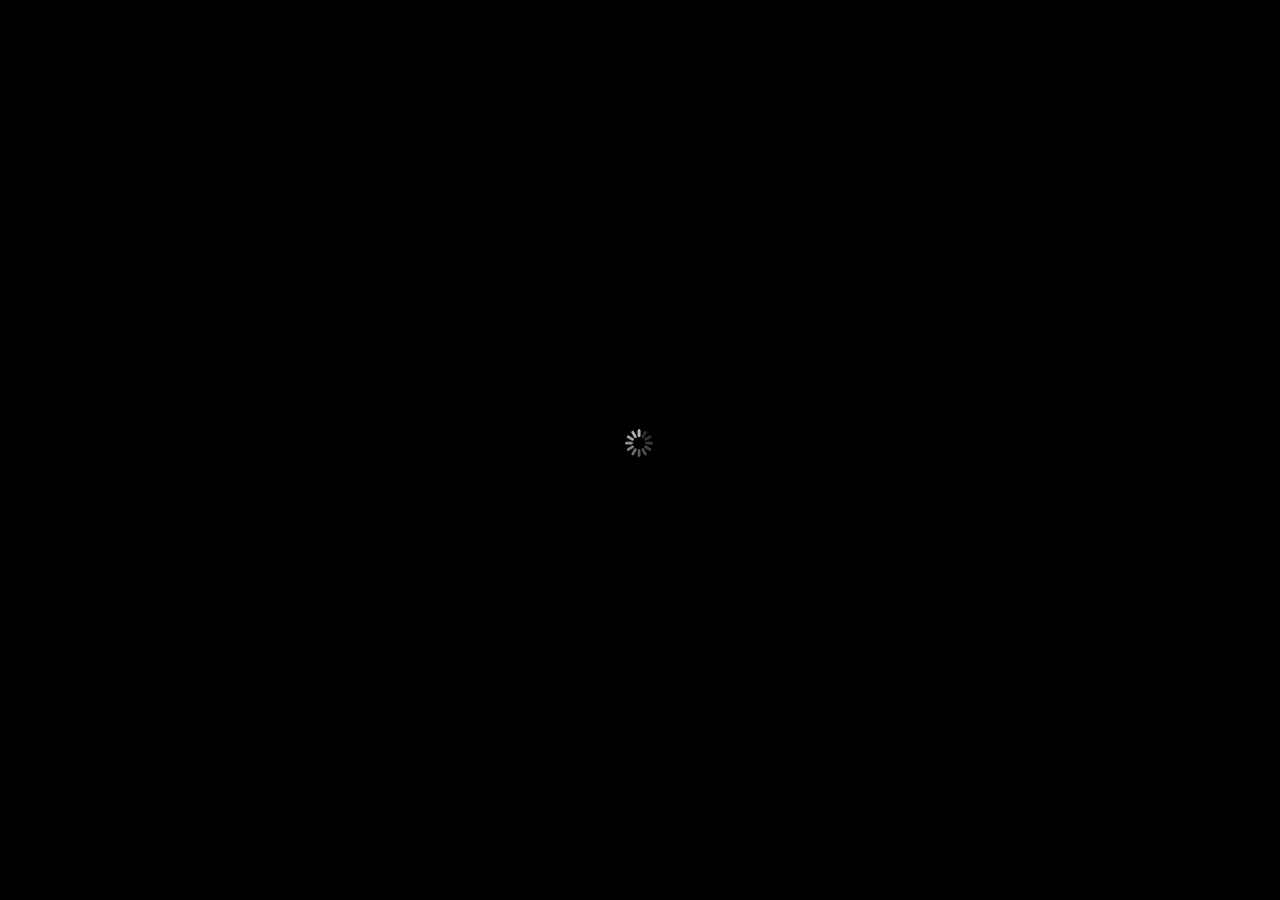
<file: 2023/materials/lecture_notes/Lecture_3_sound/index.html>
<!DOCTYPE html>
<html xmlns="http://www.w3.org/1999/xhtml">
    <head>
        <title>Keynote</title>
        <meta name="viewport" content="initial-scale = 1.0, minimum-scale = 1.0, maximum-scale = 1.0, user-scalable = no, width = device-width" />
        <meta http-equiv="Content-Type" content="text/html; charset=UTF-8" />
        <link rel="stylesheet" type="text/css" href="assets/player/styles.css">
    </head>
    <body id="body" bgcolor="black">
        <div id="stageArea">
            <div id="stage" class="stage">
            </div>
            <div id="hyperlinkPlane" class="stage">
            </div>
        </div>
        <div id="slideshowNavigator">
        </div>
        <div id="slideNumberControl">
        </div>
        <div id="slideNumberDisplay">
        </div>
        <div id="helpPlacard">
        </div>
        <div id="waitingIndicator">
            <div id="waitingSpinner">
            </div>
        </div>
        <script type="text/javascript" src="assets/player/pdfjs/bcmaps.js"></script></body>
        <script type="text/javascript" src="assets/player/pdfjs/web/compatibility.js"></script></body>
        <script type="text/javascript" src="assets/player/pdfjs/pdf.js"></script></body>
        <script type="text/javascript" src="assets/player/main.js"></script></body>
    </body>
</html>
</file>
<file: 2023/materials/lecture_notes/Lecture_3_sound/assets/player/styles.css>
* {
    -webkit-user-select:none;
    -moz-user-select:none;
    -ms-user-select:none;
}

/* Body */

body
{
    overflow: hidden;
    margin: 0;
    -webkit-user-select: none;
    -moz-user-select: none;
    -ms-user-select: none;
}

@media screen and (max-device-width: 1025px)
{
    body
    {
        background-color: black;
    }
}

/* Debug Status Display */
   
div#statisticsDisplay
{
    position: absolute; 
    color : white;
    background-color: grey;
    visibility: hidden;
}

/* Stage */

div#stageArea
{
    position: absolute; 
    visibility: hidden;
    overflow: hidden;
}

div.stage
{
    position: absolute; 
    top: 0;
    left: 0;
    overflow: visible;
}

/* Hyperlinke Plane */

div#hyperlinkPlane
{
    visibility: hidden;
    pointer-events: none;
}

div.hyperlink
{
    position: absolute;
    cursor: pointer;
}

/* Navigator */

div#slideshowNavigator {
    -webkit-tap-highlight-color: rgba(0,0,0,0);
    -moz-tap-highlight-color: rgba(0,0,0,0);
    -ms-tap-highlight-color: rgba(0,0,0,0);
    position: absolute;
    overflow: hidden;
    font-family: 'Helvetica Neue', Helvetica, Arial, sans-serif;
    font-size: 12px;
    line-height: 18px;
    background-color: rgba(0,0,0,0);
    color: 232323;
    top: 0px;
    left: 0px;
    bottom: 0px;
    width: 140px;
}

div.navigatorLeftSidebar {
    position: absolute;
    overflow-x: hidden;
    overflow-y: hidden;
    top: 0px;
    left: 0px;
    bottom: 0px;
    width: 30px;
    background-color: rgba(0,0,0,0);
}

div.navigatorThumbnailSidebar {
    position: absolute;
    overflow-x: hidden;
    overflow-y: hidden;
    border-right: 1px solid #676767;
    background-color: #000;
    top: 0px;
    left: -140px;
    bottom: 0px;
    width: 129px;
    -webkit-transition-property: left;
    -webkit-transition-duration: 300ms;
    -moz-transition-property: left;
    -moz-transition-duration: 300ms;
    -ms-transition-property: left;
    -ms-transition-duration: 300ms;
}

div.navigatorThumbnailScroller {
    position: absolute;
    overflow-x: hidden;
    overflow-y: auto;
    top: 0px;
    left: 0px;
    bottom: 0px;
    width: 129px;
}

div.navigatorThumbnailScroller::-webkit-scrollbar {
    width: 7px;
}

div.navigatorThumbnailScroller::-webkit-scrollbar-thumb {
    background: rgba(255,255,255,0.4);
    -webkit-border-radius: 10px;
}

div.navigatorThumbnailSelection {
    position: absolute;
    border-top-style: none;
    border-left-style: none;
    border-right-style: none;
    display: none;
    background-color: rgba(125,125,125,0.5);
    top: 0px;
    width: 100%;
    height: 76px;
}

div.navigatorThumbnailContainer {
    position: absolute;
    top: 0px;
    left: 0px;
    bottom: auto;
    width: 119px;
}

div.navigatorThumbnailItem {
    position: absolute;
    top: 0px;
    left: 0px;
    width: 119px;
    height: 76px;
    cursor: default;
}

div.navigatorThumbnailItemCanvasContainer {
    position: absolute;
    max-height: 90px;
    border: 1px solid rgba(255,255,255,0.68);
    -webkit-box-shadow: 0px 2px 4px rgba(0,0,0,0.5);
    -moz-box-shadow: 0px 2px 4px rgba(0,0,0,0.5);
    -ms-box-shadow: 0px 2px 4px rgba(0,0,0,0.5);
    background-color: #444;
    width: 88px;    
    height: 66px;
}

/* Slide Number Control */

div#slideNumberControl {
    position: absolute;
    overflow: hidden;
    display: none;
    opacity: 0;
    font-family: 'Helvetica Neue', Helvetica, Arial, sans-serif;
    font-size: 12px;
    background-color: rgba(0,0,0,0.75);
    color: white;
    width: 120px;
    height: 110px;
    text-align: center;
    border-radius: 12px;
    -webkit-border-radius: 12px;
    -moz-border-radius: 12px;
    -ms-border-radius: 12px;
}

div.slideNumberLabel {
    position: relative;
    margin-left:16px;
    margin-right:16px;
    margin-top: 16px;
    width: 88px;
    height:33px;
    font-weight: bold;
}

div.slideNumberDigit {
    position: relative;
    margin-left:auto;
    margin-right:auto;
    font-size:40px;
    width: 88px;
    height:39px;
}

/* Slide Number Display */

div#slideNumberDisplay {
    position: absolute;
    overflow: hidden;
    display: none;
    opacity: 0;
    font-family: 'Helvetica Neue', Helvetica, Arial, sans-serif;
    font-size: 12px;
    background-color: rgba(0,0,0,0.75);
    color: white;
    width: 100px;
    height: 100px;
    text-align: center;
    border-radius: 12px;
    -webkit-border-radius: 12px;
    -moz-border-radius: 12px;
    -ms-border-radius: 12px;
}

div.slideNumberDisplayDigit {
    position: relative;
    margin-top:24px;
    margin-left:auto;
    margin-right:auto;
    font-size:40px;
    width: 88px;
    height:39px;
}

/* Help Placard Display */

div#helpPlacard {
    display: none;
    position: absolute;
    overflow: hidden;
    opacity: 0;
    font-family: Helvetica, Arial, sans-serif;
    font-size: 14px;
    background-color: rgba(20,20,20,0.95);
    color: white;
    width: 822px;
    height: 633px;
    text-align: center;
    border-radius: 12px 12px 12px 12px;
    -webkit-border-radius: 12px 12px 12px 12px;
    -moz-border-radius: 12px 12px 12px 12px;
    -ms-border-radius: 12px 12px 12px 12px;
    line-height:40px;
    box-shadow: 0px 0px 40px black;
    -webkit-box-shadow: 0px 0px 40px black;
    -moz-box-shadow: 0px 0px 40px black;
}

div.helpPlacardTitleBar {
    /*position:absolute;*/
    font-size: 22px;
    color: rgba(120,120,120,1);    
    font-family: Helvetica, Arial, sans-serif;
    width: 822px;
    height: 40px;
    border-radius: 12px 12px 0 0;
    -webkit-border-radius: 12px 12px 0 0;
    -moz-border-radius: 12px 12px 0 0;
    -ms-border-radius: 12px 12px 0 0;
    border-bottom: 1px black solid;
}

div.helpPlacardTitle {
    padding-top:4px;
    height:40px;
}

div.helpPlacardCloseButton {
    cursor:default;
    top:10px;
    left:10px;    
    position:absolute;
    background:url('close_n@2x.png') no-repeat 0 0;
    background-size: 21px 21px;
    width:21px;
    height:21px;
}

div.helpPlacardCloseButton:hover {
    background:url('close_hi@2x.png') no-repeat 0 0;
    background-size: 21px 21px;
}

div.helpPlacardCloseButton:active {
    background:url('close_p@2x.png') no-repeat 0 0;
    background-size: 21px 21px;
}

div.helpPlacardContentPanel {
    width: 822px;
    height: 310px;
}

div.helpPlacardHeader {
    color: rgba(255,255,255,1);    
    font-weight: bold;
    width:822px;
    height:40px;
    border-bottom: 1px white solid;
}

div.helpPlacardHeader {
    color: rgba(255,255,255,1);    
    font-weight: bold;
    width:822px;
    height:40px;
    border-bottom: 1px black solid;
}

div.helpPlacardItem {
    width:822px;
    height:40px;
    border-bottom: 1px black solid;
}

div.helpPlacardLeftHeaderItem {
    /*position:absolute;*/
    color: white;    
    text-align:right;
    float:left;
    width:400px;
}

div.helpPlacardLeftItem {
    color: rgba(120,120,120,1);    
    text-align:right;
    float:left;
    width:400px;
    border-right: 1px black solid;
}

div.helpPlacardRightItem {
    text-align:left;
    float:right;
    width:400px;
}

div.helpPlacardFooter {
    font-size: 14px;
    color: rgba(120,120,120,1);
    font-family: Helvetica, Arial, sans-serif;
    width: 822px;
    height: 54px;
}

div.helpPlacardAcknowledgementsButton {
    cursor: default;
    right: 26px;
    bottom: 22px;
    height: 28px;
    line-height: 28px;
    padding-left: 11px;
    padding-right: 11px;
    position:absolute;
    background:url('kn-cloud_pd_help_btn-N@2x.png') no-repeat center center fixed;
    background-size: cover;
    -webkit-background-size: cover;
    -moz-background-size: cover;
    border-radius: 4px 4px 4px 4px;
    -webkit-border-radius: 4px 4px 4px 4px;
    -moz-border-radius: 4px 4px 4px 4px;
}

div.helpPlacardAcknowledgementsButton:hover {
    background:url('kn-cloud_pd_help_btn-H@2x.png') no-repeat center center fixed;
    background-size: cover;
    -webkit-background-size: cover;
    -moz-background-size: cover;
}

div.helpPlacardAcknowledgementsButton:active {
    background:url('kn-cloud_pd_help_btn-P@2x.png') no-repeat center center fixed;
    background-size: cover;
    -webkit-background-size: cover;
    -moz-background-size: cover;
}

/* Waiting Indicator */

@-webkit-keyframes spinnerAnimationRotate {
    0% {
        -webkit-transform: rotate(  0deg);
    }
    8.332% {
        -webkit-transform: rotate(  0deg);
    }
    8.333% {
        -webkit-transform: rotate( 30deg);
    }
    16.666% {
        -webkit-transform: rotate( 30deg);
    }
    16.667% {
        -webkit-transform: rotate( 60deg);
    }
    24.999% {
        -webkit-transform: rotate( 60deg);
    }
    25% {
        -webkit-transform: rotate( 90deg);
    }
    33.333% {
        -webkit-transform: rotate( 90deg);
    }
    33.334% {
        -webkit-transform: rotate(120deg);
    }
    41.666% {
        -webkit-transform: rotate(120deg);
    }
    41.667% {
        -webkit-transform: rotate(150deg);
    }
    49.999% {
        -webkit-transform: rotate(150deg);
    }
    50% {
        -webkit-transform: rotate(180deg);
    }
    58.333% {
        -webkit-transform: rotate(180deg);
    }
    58.334% {
        -webkit-transform: rotate(210deg);
    }
    66.666% {
        -webkit-transform: rotate(210deg);
    }
    66.667% {
        -webkit-transform: rotate(240deg);
    }
    74.999% {
        -webkit-transform: rotate(240deg);
    }
    75% {
        -webkit-transform: rotate(270deg);
    }
    83.333% {
        -webkit-transform: rotate(270deg);
    }
    83.334% {
        -webkit-transform: rotate(300deg);
    }
    91.666% {
        -webkit-transform: rotate(300deg);
    }
    91.667% {
        -webkit-transform: rotate(330deg);
    }
    99.999% {
        -webkit-transform: rotate(330deg);
    }
    100% {
        -webkit-transform: rotate(360deg);
    }
}

@-moz-keyframes spinnerAnimationRotate {
    0% {
        -moz-transform: rotate(  0deg);
    }
    8.332% {
        -moz-transform: rotate(  0deg);
    }
    8.333% {
        -moz-transform: rotate( 30deg);
    }
    16.666% {
        -moz-transform: rotate( 30deg);
    }
    16.667% {
        -moz-transform: rotate( 60deg);
    }
    24.999% {
        -moz-transform: rotate( 60deg);
    }
    25% {
        -moz-transform: rotate( 90deg);
    }
    33.333% {
        -moz-transform: rotate( 90deg);
    }
    33.334% {
        -moz-transform: rotate(120deg);
    }
    41.666% {
        -moz-transform: rotate(120deg);
    }
    41.667% {
        -moz-transform: rotate(150deg);
    }
    49.999% {
        -moz-transform: rotate(150deg);
    }
    50% {
        -moz-transform: rotate(180deg);
    }
    58.333% {
        -moz-transform: rotate(180deg);
    }
    58.334% {
        -moz-transform: rotate(210deg);
    }
    66.666% {
        -moz-transform: rotate(210deg);
    }
    66.667% {
        -moz-transform: rotate(240deg);
    }
    74.999% {
        -moz-transform: rotate(240deg);
    }
    75% {
        -moz-transform: rotate(270deg);
    }
    83.333% {
        -moz-transform: rotate(270deg);
    }
    83.334% {
        -moz-transform: rotate(300deg);
    }
    91.666% {
        -moz-transform: rotate(300deg);
    }
    91.667% {
        -moz-transform: rotate(330deg);
    }
    99.999% {
        -moz-transform: rotate(330deg);
    }
    100% {
        -moz-transform: rotate(360deg);
    }
}

@-ms-keyframes spinnerAnimationRotate {
    0% {
        -ms-transform: rotate(  0deg);
    }
    8.332% {
        -ms-transform: rotate(  0deg);
    }
    8.333% {
        -ms-transform: rotate( 30deg);
    }
    16.666% {
        -ms-transform: rotate( 30deg);
    }
    16.667% {
        -ms-transform: rotate( 60deg);
    }
    24.999% {
        -ms-transform: rotate( 60deg);
    }
    25% {
        -ms-transform: rotate( 90deg);
    }
    33.333% {
        -ms-transform: rotate( 90deg);
    }
    33.334% {
        -ms-transform: rotate(120deg);
    }
    41.666% {
        -ms-transform: rotate(120deg);
    }
    41.667% {
        -ms-transform: rotate(150deg);
    }
    49.999% {
        -ms-transform: rotate(150deg);
    }
    50% {
        -ms-transform: rotate(180deg);
    }
    58.333% {
        -ms-transform: rotate(180deg);
    }
    58.334% {
        -ms-transform: rotate(210deg);
    }
    66.666% {
        -ms-transform: rotate(210deg);
    }
    66.667% {
        -ms-transform: rotate(240deg);
    }
    74.999% {
        -ms-transform: rotate(240deg);
    }
    75% {
        -ms-transform: rotate(270deg);
    }
    83.333% {
        -ms-transform: rotate(270deg);
    }
    83.334% {
        -ms-transform: rotate(300deg);
    }
    91.666% {
        -ms-transform: rotate(300deg);
    }
    91.667% {
        -ms-transform: rotate(330deg);
    }
    99.999% {
        -ms-transform: rotate(330deg);
    }
    100% {
        -ms-transform: rotate(360deg);
    }
}

div#waitingIndicator
{
    position: absolute;
    display: none;
    visibility: visible;
    width: 110px;
    height: 110px;
    background-image: url('waiting_bezel.png');
}

div#waitingSpinner
{
    position: absolute; 
    visibility: visible;
    top: 27px;
    left: 33px;
    width: 42px;
    height: 42px;
    background: transparent url('spinner.png') no-repeat 0 0;
    opacity: 0.75;
    -webkit-animation: spinnerAnimationRotate 1s linear infinite;
    -moz-animation: spinnerAnimationRotate 1s linear infinite;
    -ms-animation: spinnerAnimationRotate 1s linear infinite;
}
</file>
